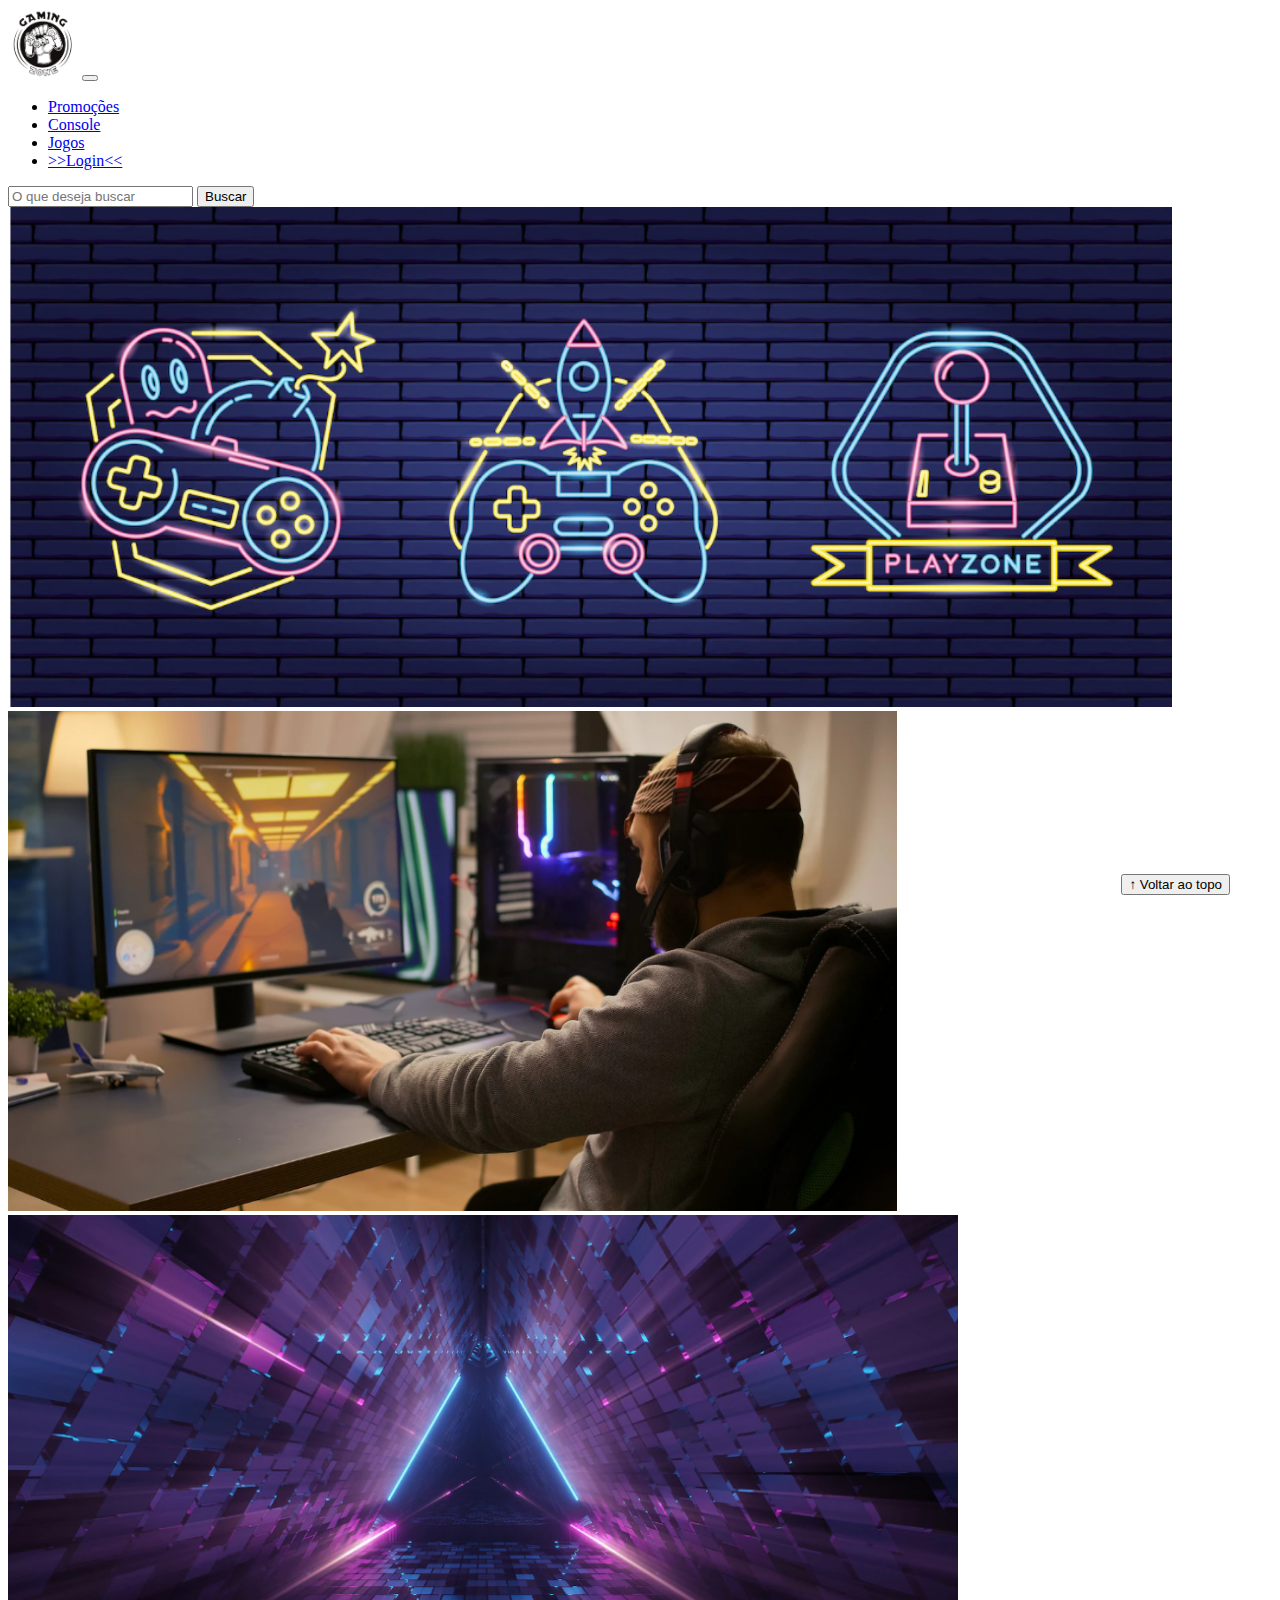
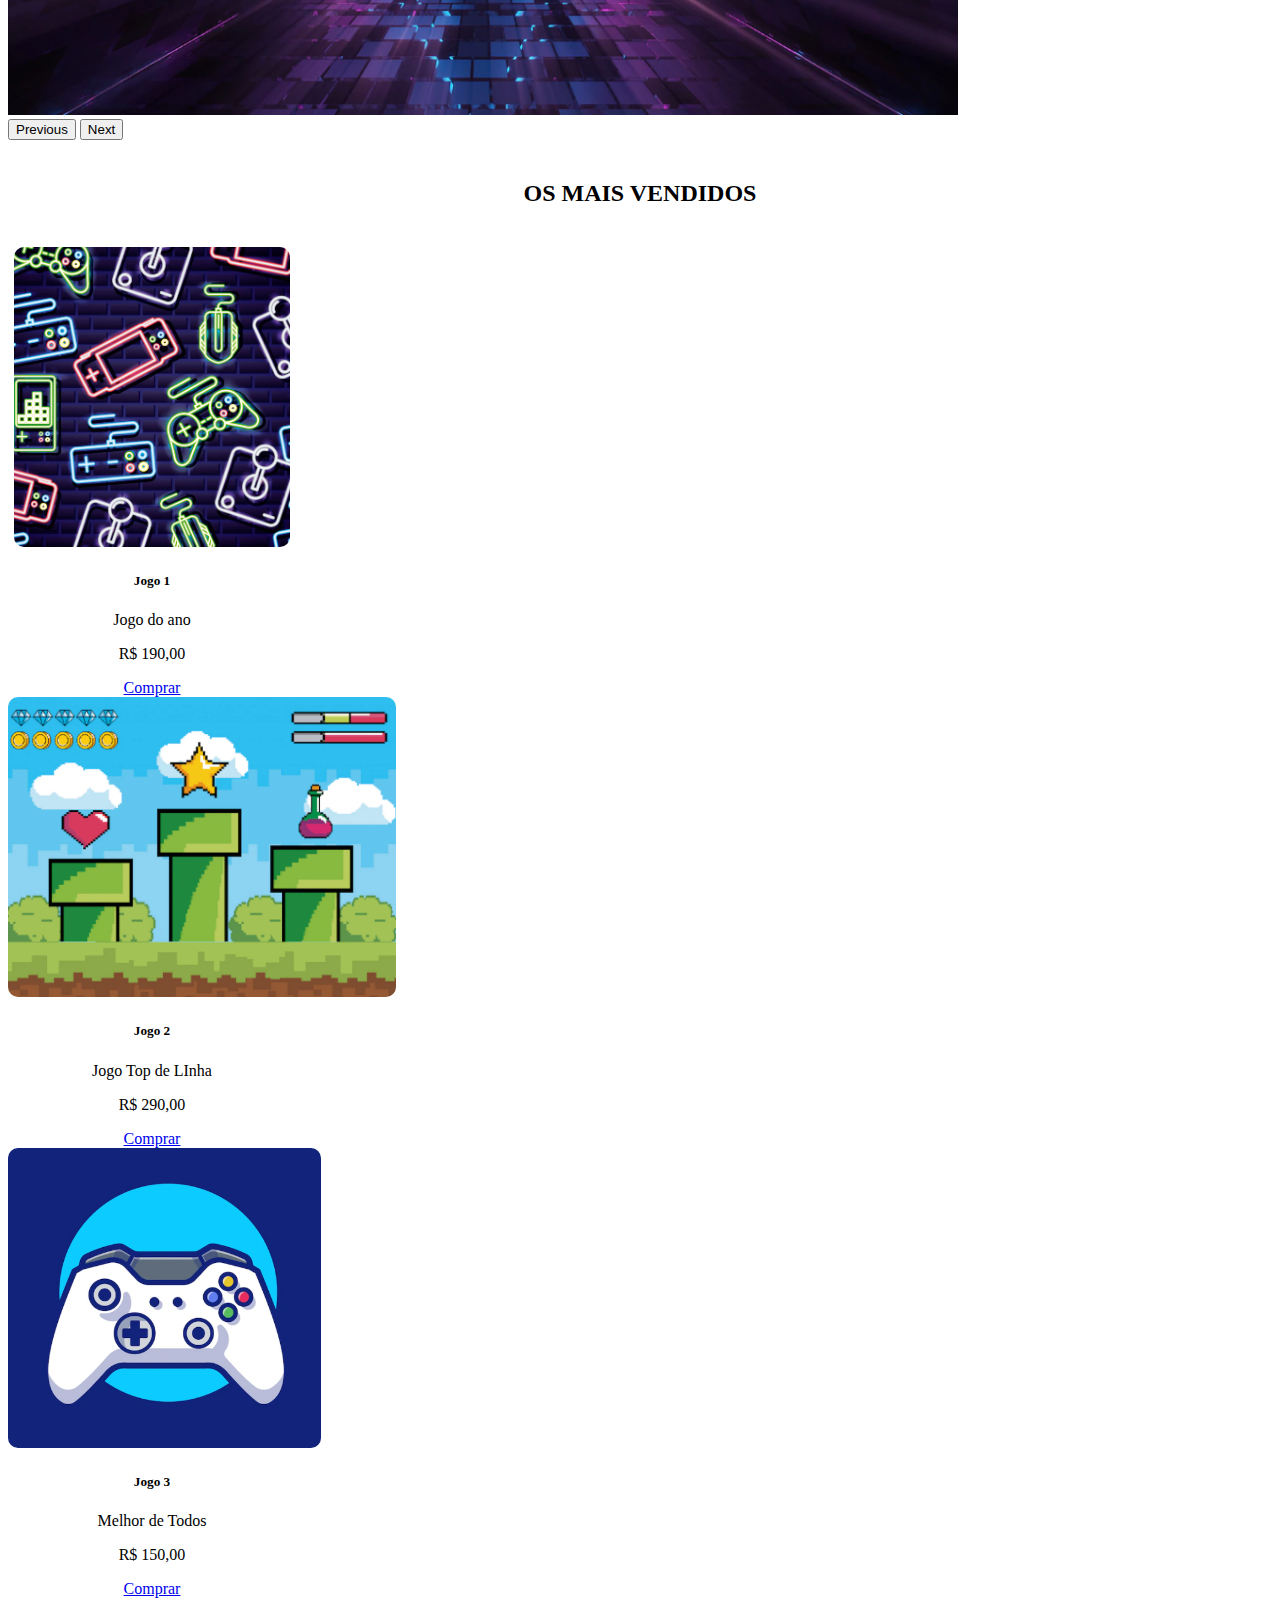
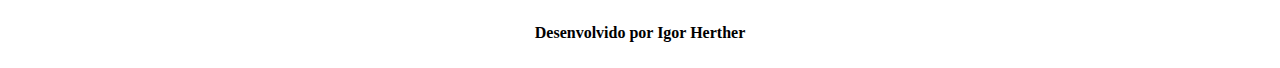
<file: site pronto/index.html>
<!DOCTYPE html>
<html lang="pt-br">

<head>
  <meta charset="UTF-8">
  <meta http-equiv="X-UA-Compatible" content="IE=edge">
  <meta name="viewport" content="width=device-width, initial-scale=1.0">
  <title>LH Games</title>

  <link href="https://cdn.jsdelivr.net/npm/bootstrap@5.2.2/dist/css/bootstrap.min.css" rel="stylesheet"
    integrity="sha384-Zenh87qX5JnK2Jl0vWa8Ck2rdkQ2Bzep5IDxbcnCeuOxjzrPF/et3URy9Bv1WTRi" crossorigin="anonymous">

  <link rel="stylesheet" href="css/estilo.css">



</head>

<body>
  <header>
    <nav class="navbar navbar-expand-lg bg-body-tertiary">
      <div class="container-fluid">
        <a class="navbar-brand" href="index.html"><img src="img/logo.png"></a>
        <button class="navbar-toggler" type="button" data-bs-toggle="collapse" data-bs-target="#navbarSupportedContent" aria-controls="navbarSupportedContent" aria-expanded="false" aria-label="Toggle navigation">
          <span class="navbar-toggler-icon"></span>
        </button>
        <div class="collapse navbar-collapse" id="navbarSupportedContent">
          <ul class="navbar-nav me-auto mb-2 mb-lg-0">
            <li class="nav-item">
              <a class="nav-link active" aria-current="page" href="#">Promoções</a>
            </li>
            <li class="nav-item">
              <a class="nav-link" href="#">Console</a>
            </li>
            <li class="nav-item">
              <a class="nav-link" href="#">Jogos</a>
            </li>
            <li class="nav-item">
              <a class="nav-link" href="login.html">>>Login<<</a>
            </li>
          </ul>
          <form class="d-flex" role="search">
            <input class="form-control me-2" type="search" placeholder="O que deseja buscar" aria-label="Search">
            <button class="btn btn-outline-success" type="submit">Buscar</button>
          </form>
        </div>
      </div>
    </nav>
  </header>

  <main>



    <section id="section-banners" class="container-fluid">

      <div id="carouselExample" class="carousel slide">
        <div class="carousel-inner">
          <div class="carousel-item active">
            <img src="img/banner1.PNG" class="d-block w-100" alt="Venha comprar na nossa loja!">
          </div>
          <div class="carousel-item">
            <img src="img/banner2.PNG" class="d-block w-100" alt="Promoções de produtos">
          </div>
          <div class="carousel-item">
            <img src="img/banner3.PNG" class="d-block w-100" alt="Varias novidades de produtos">
          </div>
        </div>
        <button class="carousel-control-prev" type="button" data-bs-target="#carouselExample" data-bs-slide="prev">
          <span class="carousel-control-prev-icon" aria-hidden="true"></span>
          <span class="visually-hidden">Previous</span>
        </button>
        <button class="carousel-control-next" type="button" data-bs-target="#carouselExample" data-bs-slide="next">
          <span class="carousel-control-next-icon" aria-hidden="true"></span>
          <span class="visually-hidden">Next</span>
        </button>
      </div>

    </section>
    <section id="section-vendidos" class="container-fluid">

      <h2>OS MAIS VENDIDOS</h2>

      <div class="card-group">
        <div class="card" style="width: 18rem;">
          <img src="img/jogo1.PNG" class="card-img-top" alt="Jogo de aventura">
          <div class="card-body">
            <h5 class="card-title">Jogo 1</h5>
            <p class="card-text">Jogo do ano</p>
            <p class="Preço">R$ 190,00</p>
            <a href="#" class="btn btn-primary">Comprar</a>
          </div>
        </div>

        <div class="card" style="width: 18rem;">
          <img src="img/jogo2.PNG" class="card-img-top" alt="Jogo de corrida">
          <div class="card-body">
            <h5 class="card-title">Jogo 2</h5>
            <p class="card-text">Jogo Top de LInha</p>
            <p class="Preço">R$ 290,00</p>
            <a href="#" class="btn btn-primary">Comprar</a>
          </div>
        </div>

        <div class="card" style="width: 18rem;">
          <img src="img/jogo3.PNG" class="card-img-top" alt="Melhor de todos">
          <div class="card-body">
            <h5 class="card-title">Jogo 3</h5>
            <p class="card-text">Melhor de Todos</p>
            <p class="Preço">R$ 150,00</p>
            <a href="#" class="btn btn-primary">Comprar</a>
          </div>
        </div>
      </div>
    </section>


  </main>

  <footer>
    <p>Desenvolvido por Igor Herther</p>
  </footer>

  <button id="voltar-topo" type="button" class="btn btn-outline-primary" onclick="topo()">&uarr; Voltar ao topo</button>

  <script src="js/script.js"></script>
  <script src="https://cdn.jsdelivr.net/npm/bootstrap@5.2.2/dist/js/bootstrap.bundle.min.js"
    integrity="sha384-OERcA2EqjJCMA+/3y+gxIOqMEjwtxJY7qPCqsdltbNJuaOe923+mo//f6V8Qbsw3"
    crossorigin="anonymous"></script>

</body>

</html>
</file>
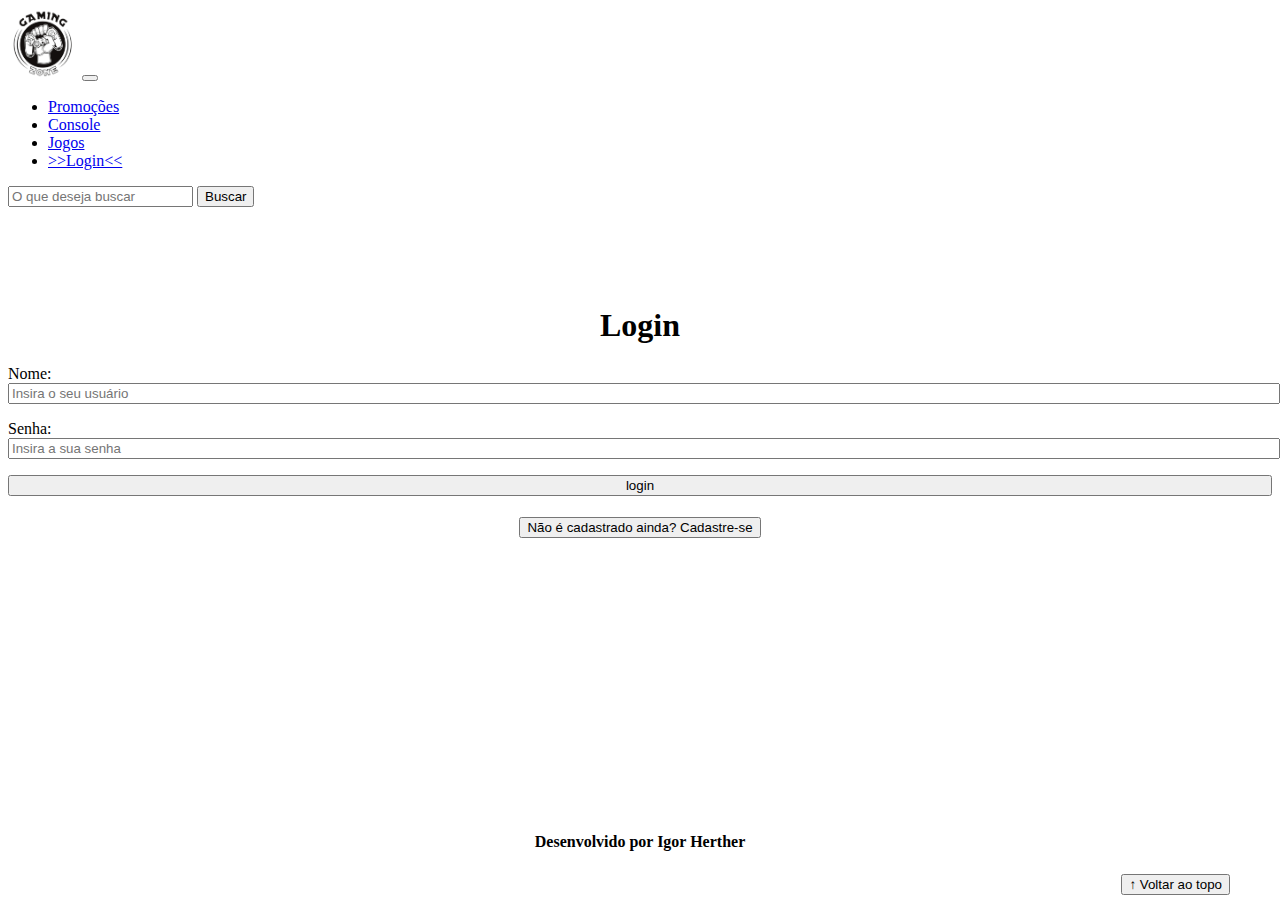
<file: site pronto/login.html>
<!DOCTYPE html>
<html lang="pt-br">

<head>
    <meta charset="UTF-8">
    <meta http-equiv="X-UA-Compatible" content="IE=edge">
    <meta name="viewport" content="width=device-width, initial-scale=1.0">
    <title>LH Games - login</title>
    <link href="https://cdn.jsdelivr.net/npm/bootstrap@5.2.2/dist/css/bootstrap.min.css" rel="stylesheet"
        integrity="sha384-Zenh87qX5JnK2Jl0vWa8Ck2rdkQ2Bzep5IDxbcnCeuOxjzrPF/et3URy9Bv1WTRi" crossorigin="anonymous">
    <link rel="stylesheet" href="css/estilo.css">
</head>

<body>
    <header>
        <nav class="navbar navbar-expand-lg bg-body-tertiary">
            <div class="container-fluid">
              <a class="navbar-brand" href="index.html"><img src="img/logo.png"></a>
              <button class="navbar-toggler" type="button" data-bs-toggle="collapse" data-bs-target="#navbarSupportedContent" aria-controls="navbarSupportedContent" aria-expanded="false" aria-label="Toggle navigation">
                <span class="navbar-toggler-icon"></span>
              </button>
              <div class="collapse navbar-collapse" id="navbarSupportedContent">
                <ul class="navbar-nav me-auto mb-2 mb-lg-0">
                  <li class="nav-item">
                    <a class="nav-link active" aria-current="page" href="#">Promoções</a>
                  </li>
                  <li class="nav-item">
                    <a class="nav-link" href="#">Console</a>
                  </li>
                  <li class="nav-item">
                    <a class="nav-link" href="#">Jogos</a>
                  </li>
                  <li class="nav-item">
                    <a class="nav-link" href="login.html">>>Login<<</a>
                  </li>
                </ul>
                <form class="d-flex" role="search">
                  <input class="form-control me-2" type="search" placeholder="O que deseja buscar" aria-label="Search">
                  <button class="btn btn-outline-success" type="submit">Buscar</button>
                </form>
              </div>
            </div>
          </nav>
    </header>

    <main>
        <section id="section-login">
            <h1>Login</h1>
            <div class="d-flex justify-content-center">
                <form method="post" action="" id="login">
                    <p>
                        <label for="usuario">Nome: </label>
                        <input id="usuario" name="usuario" required="required" type="text"
                            placeholder="Insira o seu usuário" class="form-control" />
                    </p>
                    <p>
                        <label for="senha">Senha: </label>
                        <input id="senha" name="senha" required="required" type="password"
                            placeholder="Insira a sua senha" class="form-control" />
                    </p>
                    <p>
                        <input type="button" value="login" class="btn btn-primary" id="bt-login" onclick="login()" />
                    </p>
                </form>
            </div>
        </section>

        <section id="section-cadastro">
            <div id="botao-cadastrar">
                <button type="button" class="btn btn-info">Não é cadastrado ainda? Cadastre-se</button>
            </div>
            <div id="form-cadastrar">

                <h1>Criar minha conta</h1>
                <p>Informe os seus dados abaixo para criar sua conta.</p>

                <div class="d-flex justify-content-center">
                    <form method="post" action="" id="login">
                        <p>
                            <label for="usuario">Usuário: </label>
                            <input id="usuario" name="usuario" required="required" type="text"
                                placeholder="ex. nome de usuário" class="form-control" />
                        </p>
                        <p>
                            <label for="email">E-mail: </label>
                            <input id="email" name="email" required="required" type="email"
                                placeholder="seu@email.com.br" class="form-control" />
                        </p>
                        <p>
                            <label for="senha">Senha: </label>
                            <input id="senha" name="senha" required="required" type="password"
                                placeholder="mínimo de 6 caracteres" class="form-control" />
                        </p>
                        <p>
                            <input type="button" value="Cadastrar" class="btn btn-primary" id="bt-cadastrar"
                                onclick="cadastro()" />
                        </p>
                    </form>
                </div>

            </div>
        </section>

    </main>



    <footer>
        <p>Desenvolvido por Igor Herther</p>
    </footer>

    <button id="voltar-topo" type="button" class="btn btn-outline-primary" onclick="topo()">&uarr; Voltar ao topo</button>

    <script src="https://cdn.jsdelivr.net/npm/bootstrap@5.2.2/dist/js/bootstrap.bundle.min.js"
        integrity="sha384-OERcA2EqjJCMA+/3y+gxIOqMEjwtxJY7qPCqsdltbNJuaOe923+mo//f6V8Qbsw3"
        crossorigin="anonymous"></script>
    <script src="js/script.js"></script>

    <script src="https://code.jquery.com/jquery-3.6.1.js"
        integrity="sha256-3zlB5s2uwoUzrXK3BT7AX3FyvojsraNFxCc2vC/7pNI=" crossorigin="anonymous"></script>
    <script type="text/javascript" src="js/jquery-script.js"></script>

</body>

</html>
</file>
<file: site pronto/css/estilo.css>
/*cabeçalho*/
header img {
    height: 70px;
    width: 70px;
}


/*Conteudo principal*/

main{
    min-height: 500px;
}

/*banner*/
#section-banners img {
    height: 500px;
}


/*Produtos vendidos*/

#section-vendidos {
    text-align: center;
}

#section-vendidos h2 {

    font-weight: bold;
    padding: 20px;
}

#section-vendidos img {
    height: 300px;
    border-radius: 10px;
}

#section-vendido .card {
    margin: 5px;
    border: 1px solid #ccc;
    border-radius: 10px;
}

#section-vendidos .preço {
    color: red;
    font-size: 18px;
    font-weight: bold;
}


/*Rodapé*/

footer {
    text-align: center;
 }
 
 footer p {
    text-align: center;
    font-weight: bold;

    padding: 10px;
}
/*Botão Voltar topo*/

#voltar-topo {
    position: fixed;
    bottom: 5px;
    right: 50px;
}
/* página de login  */

#section-login{
    margin-top: 100px;
}

#section-login h1 {
    text-align: center;
}

#section-login input {
    width: 100%;
}

/* Formulário de cadastro*/

#section-cadastro{
    padding: 5px;
    text-align: center;
    background-color: #fff;
}

#form-cadastrar {
    padding: 50px;
    display: none;
}
</file>
